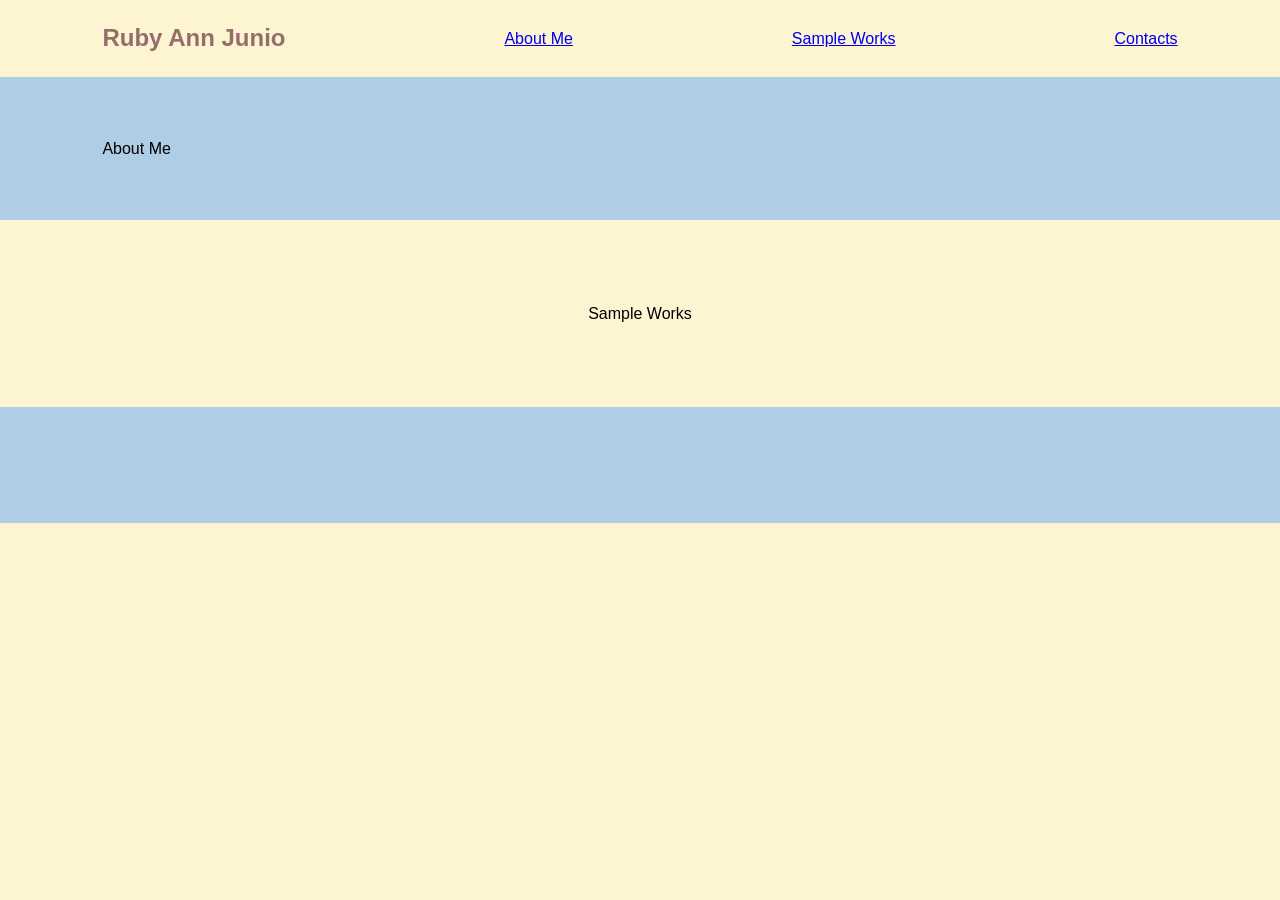
<file: Bookeeping-portfolio.html>
<!DOCTYPE html>
<html lang="en">
  <head>
    <meta charset="UTF-8">
    <meta name="viewport" content="width=device-width initial.scale=1.0">
    <title="Ruby's bookkeeping portfolio"> </title>
    <link rel="stylesheet" href="style.css">   
  </head>
  <body>
    <header>
      <!-- Navigation -->
      <div class="logo"> Ruby Ann Junio </div>
      <a href="#about"> About Me </a>
      <a href="#works"> Sample Works </a>
      <a href="contact"> Contacts </a>

      
      
    
    </header>
    <main>
      <section id="about">About Me

      </section>
      <section id="works">Sample Works


      </section>
      <section id="contact">


      </section>

      
    </main>
    <footer>

      
    </footer>

  </body>

</html>
</file>
<file: style.css>
:root {
  --background: #FDF4D2;
  --aboutcolor: #B0CDE6;
  --lightpink: #FF7DB0;
  --darkpink: #FF0087;
  --text: #946D6D;
  --footerbck: #A290B7;
}

* {
  margin: 0;
  padding: 0;
  box-sizing: border-box; 
}

body {
  font-family: aerial, sans-serif;
  background: var(--background);
  line-height: 1.7;
  scroll-behavior: smooth;
}

header {
  background: var(--background);
  padding: 18px 8%;
  display: Flex;
  justify-content: space-between;
  align-items: center;
  position: sticky;
  top: 0;
  z-index: 10;   
}

.logo {
  font-size: 24px;
  font-weight: bold;
  color: var(--text);

}

nav {
  gap: 25px;
  display: flex;
}  

nav a {
  text-decoration: none;
  color: var(--text);
  font-weight: 600;
}

nav a:hover {
  color: var(--darkpink);
}

section {
  padding: 80px 18%;
  scroll-margin-top: 75px;
}

#about {
  background: var(--aboutcolor);
  padding: 58px 8%;
  }
#about h1{
  margin: 0 auto 20px;
  text-align: center;
  font-size: 30px;
  color: var(--text);
}

.about-container {
  margin: auto;
  display: flex;
  max-width: 1140px;
  align-items: center;
  gap: 44px; 
}

.about-photo {
  flex: 0 0 34%;
  display: flex;
  flex-direction: column;
  align-items: center;
  text-align: center;

}
.photo-frame {
  max-width: 400px;
  max-height: 400px;
  border-radius: 50%;
  border: 2px solid white;
  overflow: hidden;
  background-color: #f5f4f4;
  }

.photo-frame img {
 max-width: 100%;
 max-height: 100%;
 object-fit: contain;
 display: block; 
}
.checkbox {
  display: grid;
  grid-template-columns: 1fr 1fr;
  gap: 12px;
  margin-top: 15px;  
}

.checkitem {
  background-color: #f5f4f4;
  padding: 12px 15px;
  border-radius: 15px;
  font-weight: bold;

}
 #works {
   background-color: var(--background); 
   align-items: center;
   text-align: center;
   
 }
#works h2{
  margin: 0 auto 20px;
  text-align: center;
  font-size: 30px;
  color: var(--text);
}

#works p{
  margin: 10px 0 20px 0;

}
#works h3{
  color: var(--text);

}

.sample-work{
  display: grid;
  grid-template-columns: repeat(3, 1fr);
  gap: 15px;
  margin: auto;
  max-width: 1100px;

}

.work-card {
   background: var(--aboutcolor);
   border-radius: 15px;
   padding: 22px;
  
}
.work-vid {
margin-bottom: 10px;

}
.work-vid video {
  width: 100%;
  display: block;
  border-radius: 15px;
  aspect-ratio: 16/9;

}

#contact {
  background: var(--aboutcolor);
  padding: 58px 8%;
  text-align: center;

}
#contact h2 {
    color: var(--text);
   
}

.contact-details {
  display: flex;
  gap: 15px;
  margin-top: 15px;
  justify-content: center;
  text-align: center;
  font-weight: bold;
}

.contact-details p {
    color: var(--text);
}
</file>
